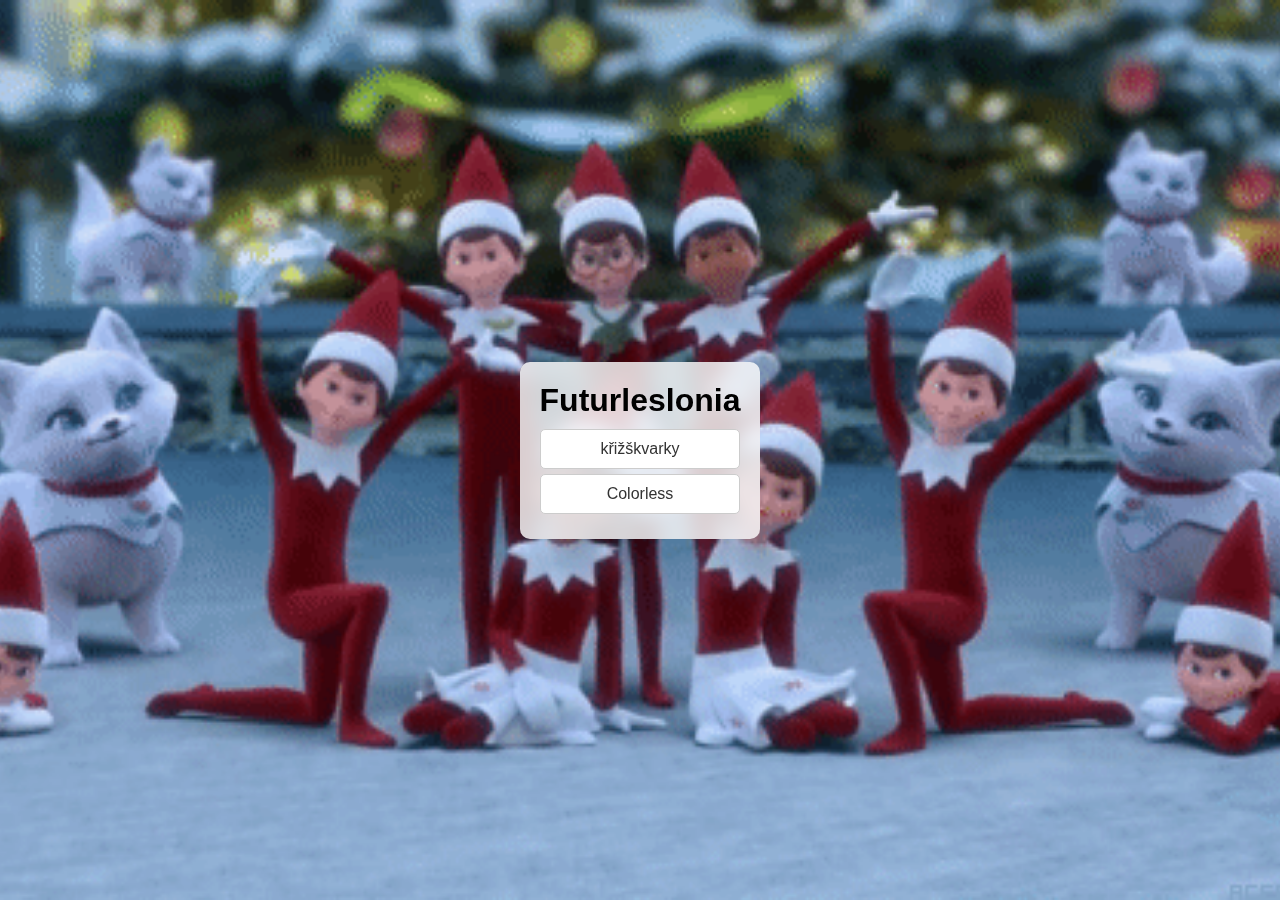
<file: index.html>
<!DOCTYPE html>
<html lang="en">
<head>
  <meta charset="UTF-8">
  <meta name="viewport" content="width=device-width, initial-scale=1.0">
  <title>HELPME!!!</title>
  <style>
    body {
      margin: 0;
      padding: 0;
      background-image: url('./asets/christmas-elves-12-happy-singing-elves-acegif.gif'); 
      background-size: cover;
      background-position: center;
      font-family: 'Arial', sans-serif;
      display: flex;
      justify-content: center;
      align-items: center;
      height: 100vh;
    }

    #menu {
      text-align: center;
      background-color: rgba(255, 255, 255, 0.8);
      backdrop-filter: blur(10px);
      padding: 20px;
      border-radius: 10px;
    }

    #menu h1 {
      margin: 0 0 10px;
    }

    #menu a {
      text-decoration: none;
      display: block;
      padding: 10px;

      color: #333;
      background-color: #fff;
      border: 1px solid #ccc;
      border-radius: 5px;
      margin: 5px auto;
    }
  </style>
</head>
<body>

<div id="menu">
  <h1>Futurleslonia</h1>
  <a href="index_krizskov.html">křižškvarky</a>
  <a href="index_collorless.html">Colorless</a>
</div>



</body>
</html>
</file>
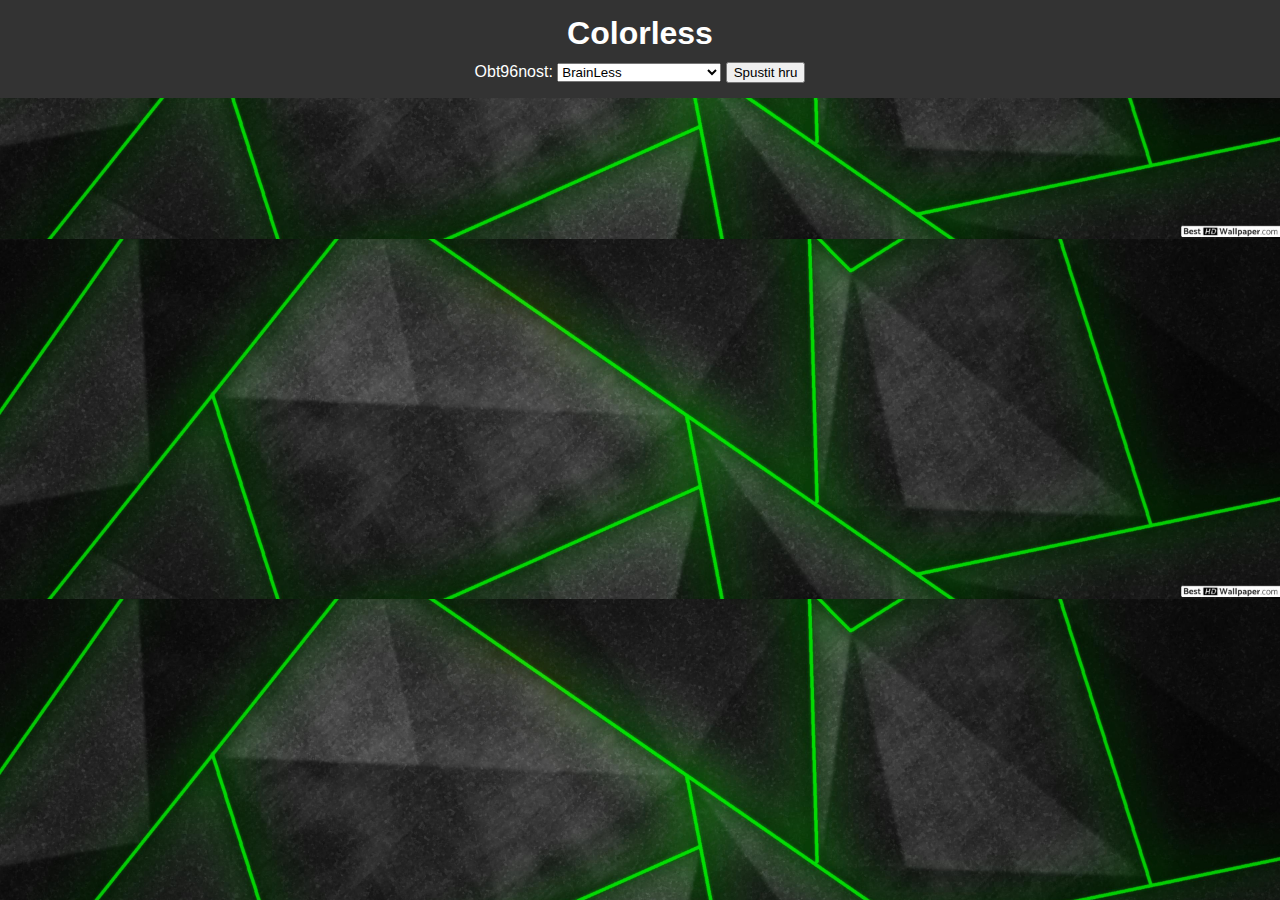
<file: index_collorless.html>
<!DOCTYPE html>
<html lang="en">
<head>
    <meta charset="UTF-8">
    <meta name="viewport" content="width=device-width, initial-scale=1.0">
    <link rel="stylesheet" href="styles.css">
    <title>Colorless</title>
</head>
<body>
    <div id="header">
        <h1>Colorless</h1>
        <div>
            <label for="difficulty">Obt96nost:</label>
            <select id="difficulty">
                <option value="brainLess">BrainLess</option>
                <option value="easy">Easy</option>
                <option value="medium">Medium</option>
                <option value="hard">Hard</option>
                <option value="summer of69">Summer of69</option>
                <option value="I'm Gonna Be 500 Miles">I'm Gonna Be 500 Miles</option>
            </select>
            <button onclick="startGame()">Spustit hru</button>
        </div>
    </div>
    <div id="colorDisplay"></div>
    <div id="gameContainer"></div>
    <script src="script.js"></script>
</body>
</html>
</file>
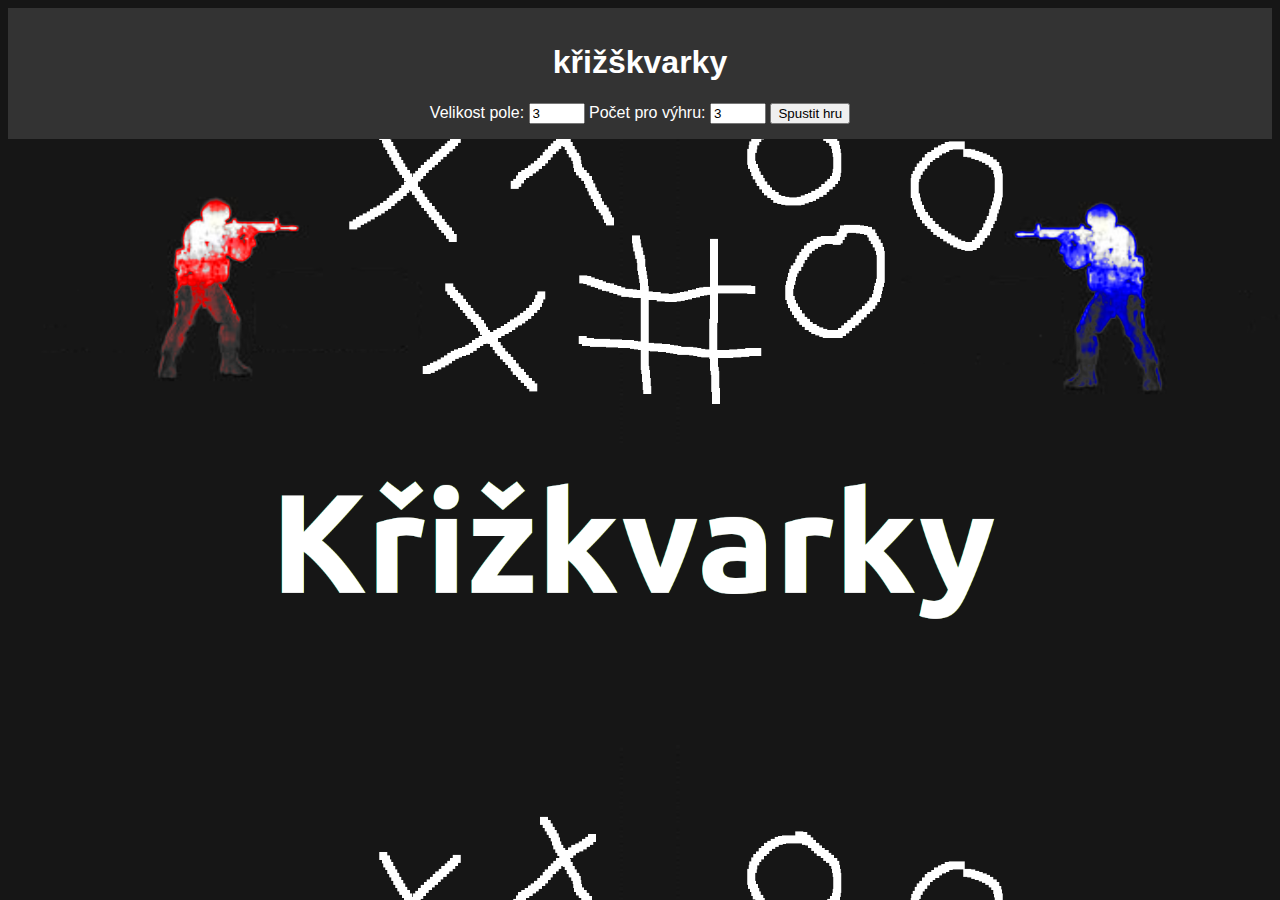
<file: index_krizskov.html>
<!DOCTYPE html>
<html lang="en">
<head>
  <meta charset="UTF-8">
  <meta name="viewport" content="width=device-width, initial-scale=1.0">
  <title>křižškvarky</title>
  <style>
    body {
      font-family: 'Arial', sans-serif;
      text-align: center;
      background-image: url('./asets/krizskvarky.png'); 
      background-size: cover;
      background-position: center;
      

      

    }

    #board {
      display: grid;
      grid-gap: 5px;
      margin-top: 20px;
    }

    .cell {
      width: 50px;
      height: 50px;
      font-size: 40px;
      cursor: pointer;
      border: 1px solid #ccc;
      color: rgb(0, 255, 128);
      background-color: rgba(82, 76, 76, 0.7);

    
    }
    #header {
    background-color: #333;
    color: white;
    padding: 15px;
}
  </style>
</head>
<body>

    <div id="header">
        <h1>křižškvarky</h1>

<label for="boardSize">Velikost pole: </label>
<input type="number" id="boardSize" min="3" max="20" value="3">

<label for="winCondition">Počet pro výhru: </label>
<input type="number" id="winCondition" min="3" max="10" value="3">

<button onclick="startGame()">Spustit hru</button>

    </div>


<div id="board"></div>

    <script>
  let currentPlayer = 'X';
  let boardSize = 3;  // velikost pole
  let winCondition = 3; // po4et kole4ek pro v7hru 
  let board = [];
  let gameActive = false;

  const boardElement = document.getElementById('board');
  const boardSizeInput = document.getElementById('boardSize');
  const winConditionInput = document.getElementById('winCondition');

  function startGame() {
    boardSize = parseInt(boardSizeInput.value, 30) || 3;
    winCondition = parseInt(winConditionInput.value, 10) || 3;
    resetGame();
  }

  function resetGame() {
    currentPlayer = 'X';
    gameActive = true;
    board = Array.from({ length: boardSize * boardSize }, () => '');
    renderBoard();
  }

  function renderBoard() {
    boardElement.innerHTML = '';
    boardElement.style.gridTemplateColumns = `repeat(${boardSize}, 50px)`;

    for (let i = 0; i < board.length; i++)          
    {
      const cell = document.createElement('div');
      cell.className = 'cell';
      cell.dataset.index = i;

      cell.addEventListener('click', handleCellClick);
      boardElement.appendChild(cell);
      cell.textContent = board[i];
    }
  }

  function handleCellClick(event) {
    const clickedCell = event.target;
    const cellIndex = clickedCell.dataset.index;

    if (board[cellIndex] === '' && gameActive) {
      board[cellIndex] = currentPlayer;
      clickedCell.textContent = currentPlayer;

      if (checkWin()) 
      {
        alert(`Hráč ${currentPlayer} vyhrl`);
        gameActive = false;
      } else if (board.every(cell => cell !== '')) 
      {
        alert('remíza!');
        gameActive = false;
      } else 
      {
        currentPlayer = currentPlayer === 'X' ? 'O' : 'X';
      }
    }
  }

  function checkWin() {
    const winningCombinations = [];
    
    // Řádky a sloupce


    for (let i = 0; i < boardSize; i++) {
      winningCombinations.push(Array.from({ length: winCondition }, (_, index) => i * boardSize + index)); // 5ady
      winningCombinations.push(Array.from({ length: winCondition }, (_, index) => i + index * boardSize)); // SLOŮPce
    }

    // uhlopříčky


    winningCombinations.push(Array.from({ length: winCondition }, (_, index) => index * (boardSize + 1))); // uhlopříčka pravá
    winningCombinations.push(Array.from({ length: winCondition }, (_, index) => (index + 1) * (boardSize - 1))); // uhlopříčka

    return winningCombinations.some(combination => {
      return combination.some(index => board[index] !== currentPlayer) ? false : true;
    });
  }
</script>

</body>
</html>
</file>
<file: styles.css>
body {
    font-family: Arial, sans-serif;
    text-align: center;
    margin: 0;
    background-image: url('asets/teahub.io-best-hd-abstract-wallpapers-2475597.jpg'); 
    background-size: cover;
    background-position: center;
    
}

#header {
    background-color: #333;
    color: white;
    padding: 15px;
}

#header h1 {
    margin: 0;
}

#header div {
    margin-top: 10px;
}

#colorDisplay {
    font-size: 2em;
    margin-top: 20px;
}

#gameContainer {
    display: flex;
    flex-wrap: wrap;
    justify-content: center;
    margin-top: 20px;
}

.circle {
    width: 80px;
    height: 80px;
    margin: 10px;
    cursor: pointer;
    border-radius: 50%;
}
</file>
